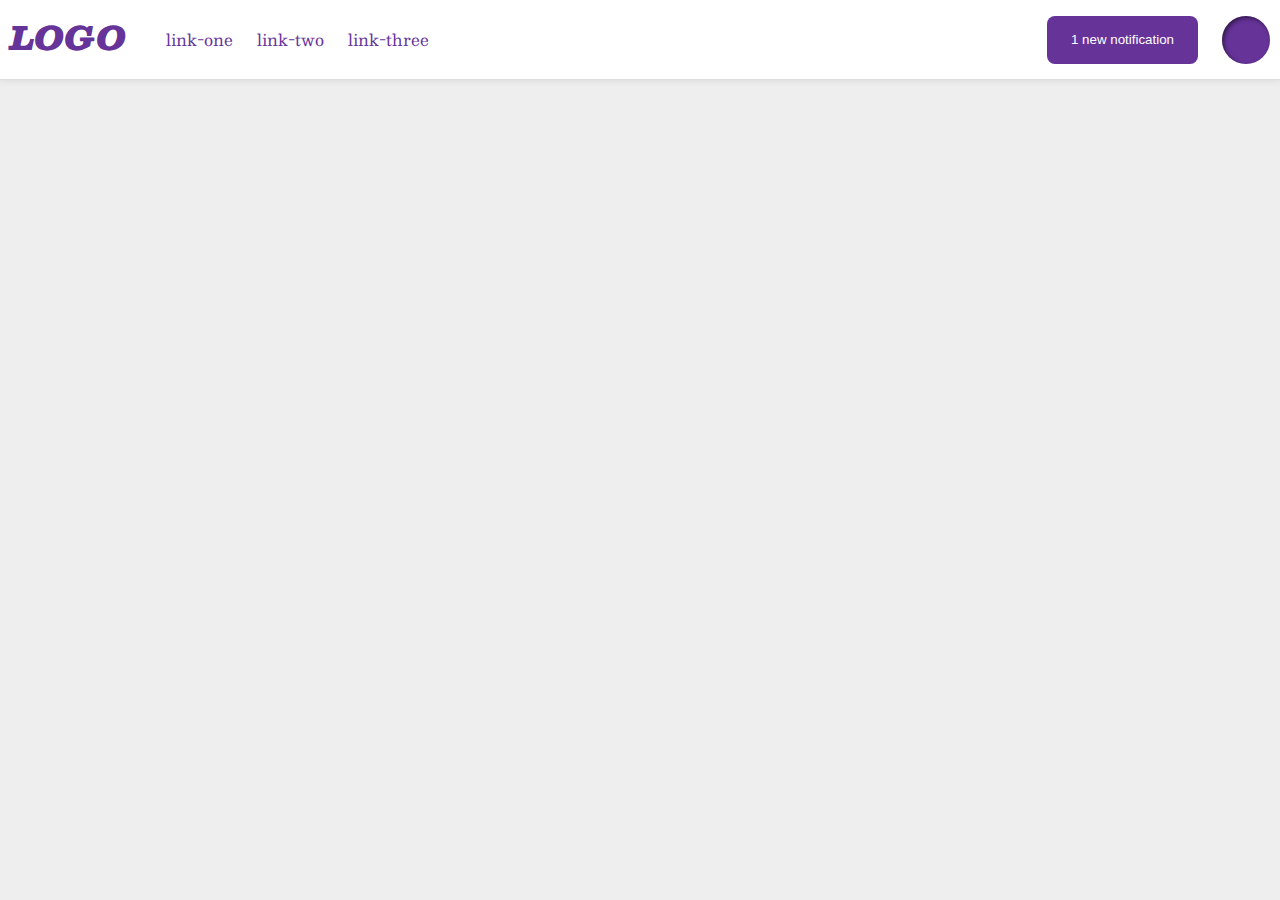
<file: flex/03-flex-header-2/index.html>
<!DOCTYPE html>
<html lang="en">
  <head>
    <meta charset="UTF-8">
    <meta http-equiv="X-UA-Compatible" content="IE=edge">
    <meta name="viewport" content="width=device-width, initial-scale=1.0">
    <title>Flex Header 2</title>
    <link rel="stylesheet" href="style.css">
  </head>
  <body>
    <div class="header">
      <div class="left-items">
        <div class="logo">
          LOGO
        </div>
        <ul class="links">
          <li><a href="google.com">link-one</a></li>
          <li><a href="google.com">link-two</a></li>
          <li><a href="google.com">link-three</a></li>
        </ul>
      </div>
      <div class="right-items">
        <button class="notifications">
          1 new notification
        </button>
        <div class="profile-image"></div>
      </div>
    </div>
  </body>
</html>
</file>
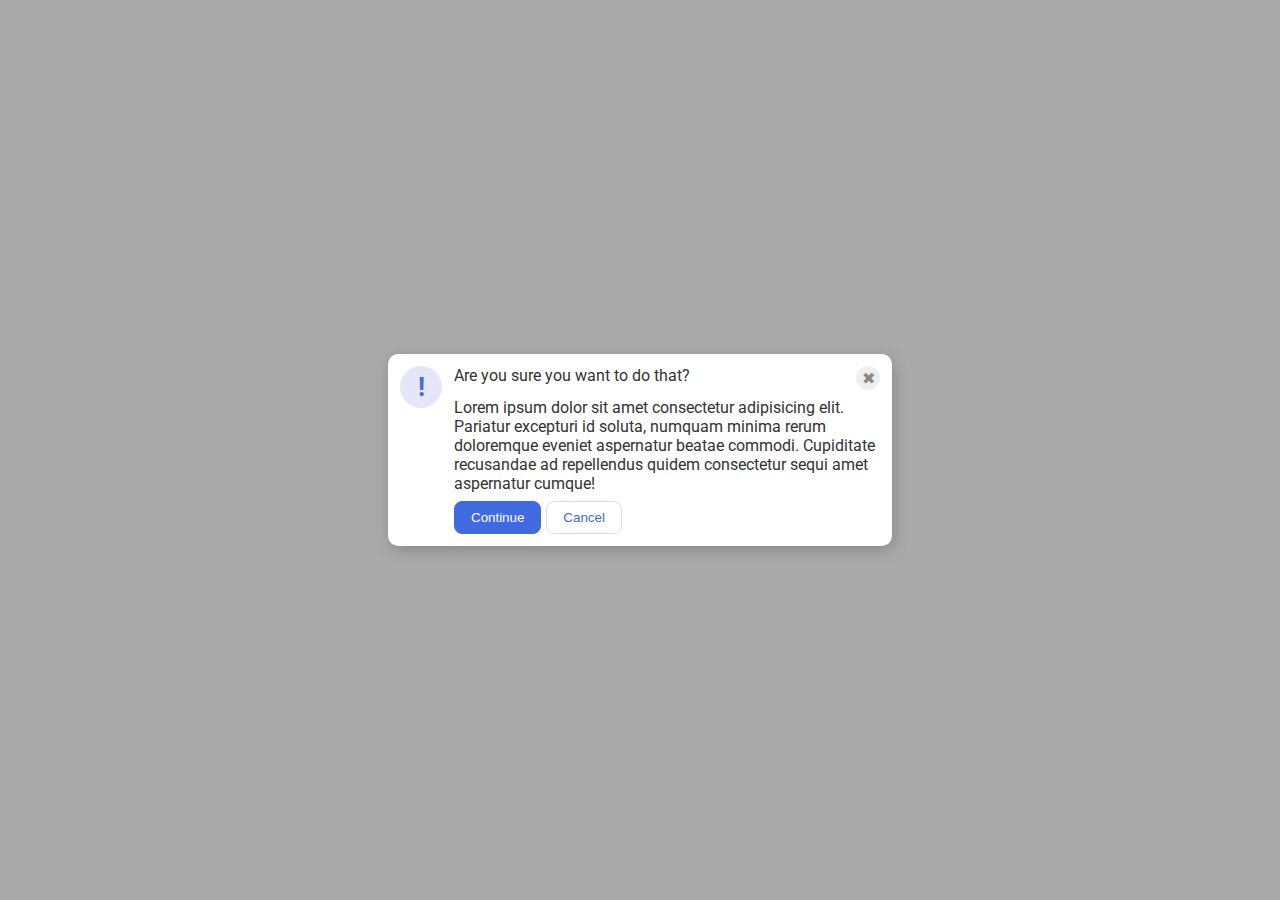
<file: flex/05-flex-modal/index.html>
<!DOCTYPE html>
<html lang="en">
  <head>
    <meta charset="UTF-8">
    <meta http-equiv="X-UA-Compatible" content="IE=edge">
    <meta name="viewport" content="width=device-width, initial-scale=1.0">
    <link rel="stylesheet" href="style.css">
    <title>Modal</title>
  </head>
  <body>
    <div class="modal">
      <div class="left">
        <div class="icon">!</div>
      </div>
      <div class="right">
        <div class="head">
          <div class="header">Are you sure you want to do that?</div>
          <button class="close-button">✖</button>
        </div>
        <div class="text">Lorem ipsum dolor sit amet consectetur adipisicing elit. Pariatur excepturi id soluta, numquam minima rerum doloremque eveniet aspernatur beatae commodi. Cupiditate recusandae ad repellendus quidem consectetur sequi amet aspernatur cumque!</div>
        <div class="bottom">
          <button class="continue">Continue</button>
          <button class="cancel">Cancel</button>
        </div>
      </div>
    </div>
  </body>
</html>
</file>
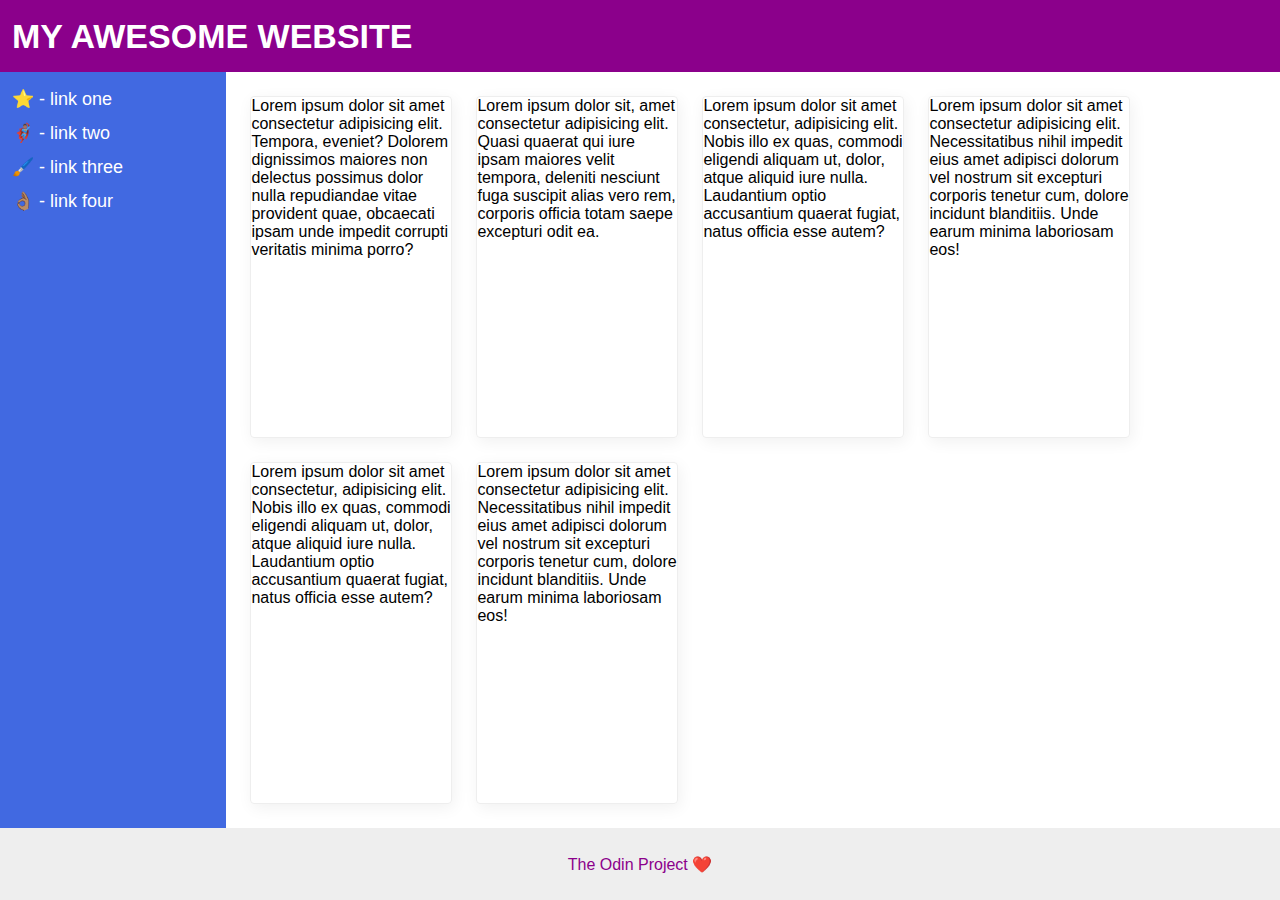
<file: flex/07-flex-layout-2/index.html>
<!DOCTYPE html>
<html lang="en">
  <head>
    <meta charset="UTF-8">
    <meta http-equiv="X-UA-Compatible" content="IE=edge">
    <meta name="viewport" content="width=device-width, initial-scale=1.0">
    <title>The Holy Grail</title>
    <link rel="stylesheet" href="style.css">
  </head>
  <body>
    <div class="header">
      MY AWESOME WEBSITE
    </div>

    <div class="content">
        <div class="sidebar">
      <ul>
        <li><a href="#">⭐ - link one</a></li>
        <li><a href="#">🦸🏽&zwj;♂️ - link two</a></li>
        <li><a href="#">🖌️ - link three</a></li>
        <li><a href="#">👌🏽 - link four</a></li>
      </ul>
    </div>

    <div class="cards">
        <div class="card">Lorem ipsum dolor sit amet consectetur adipisicing elit. Tempora, eveniet? Dolorem dignissimos maiores non delectus possimus dolor nulla repudiandae vitae provident quae, obcaecati ipsam unde impedit corrupti veritatis minima porro?</div>
    <div class="card">Lorem ipsum dolor sit, amet consectetur adipisicing elit. Quasi quaerat qui iure ipsam maiores velit tempora, deleniti nesciunt fuga suscipit alias vero rem, corporis officia totam saepe excepturi odit ea.</div>
    <div class="card">Lorem ipsum dolor sit amet consectetur, adipisicing elit. Nobis illo ex quas, commodi eligendi aliquam ut, dolor, atque aliquid iure nulla. Laudantium optio accusantium quaerat fugiat, natus officia esse autem?</div>
    <div class="card">Lorem ipsum dolor sit amet consectetur adipisicing elit. Necessitatibus nihil impedit eius amet adipisci dolorum vel nostrum sit excepturi corporis tenetur cum, dolore incidunt blanditiis. Unde earum minima laboriosam eos!</div>
    <div class="card">Lorem ipsum dolor sit amet consectetur, adipisicing elit. Nobis illo ex quas, commodi eligendi aliquam ut, dolor, atque aliquid iure nulla. Laudantium optio accusantium quaerat fugiat, natus officia esse autem?</div>
    <div class="card">Lorem ipsum dolor sit amet consectetur adipisicing elit. Necessitatibus nihil impedit eius amet adipisci dolorum vel nostrum sit excepturi corporis tenetur cum, dolore incidunt blanditiis. Unde earum minima laboriosam eos!</div>
    </div>
    </div>
    
    <div class="footer">
      The Odin Project ❤️
    </div>
  
</body>
</html>
</file>
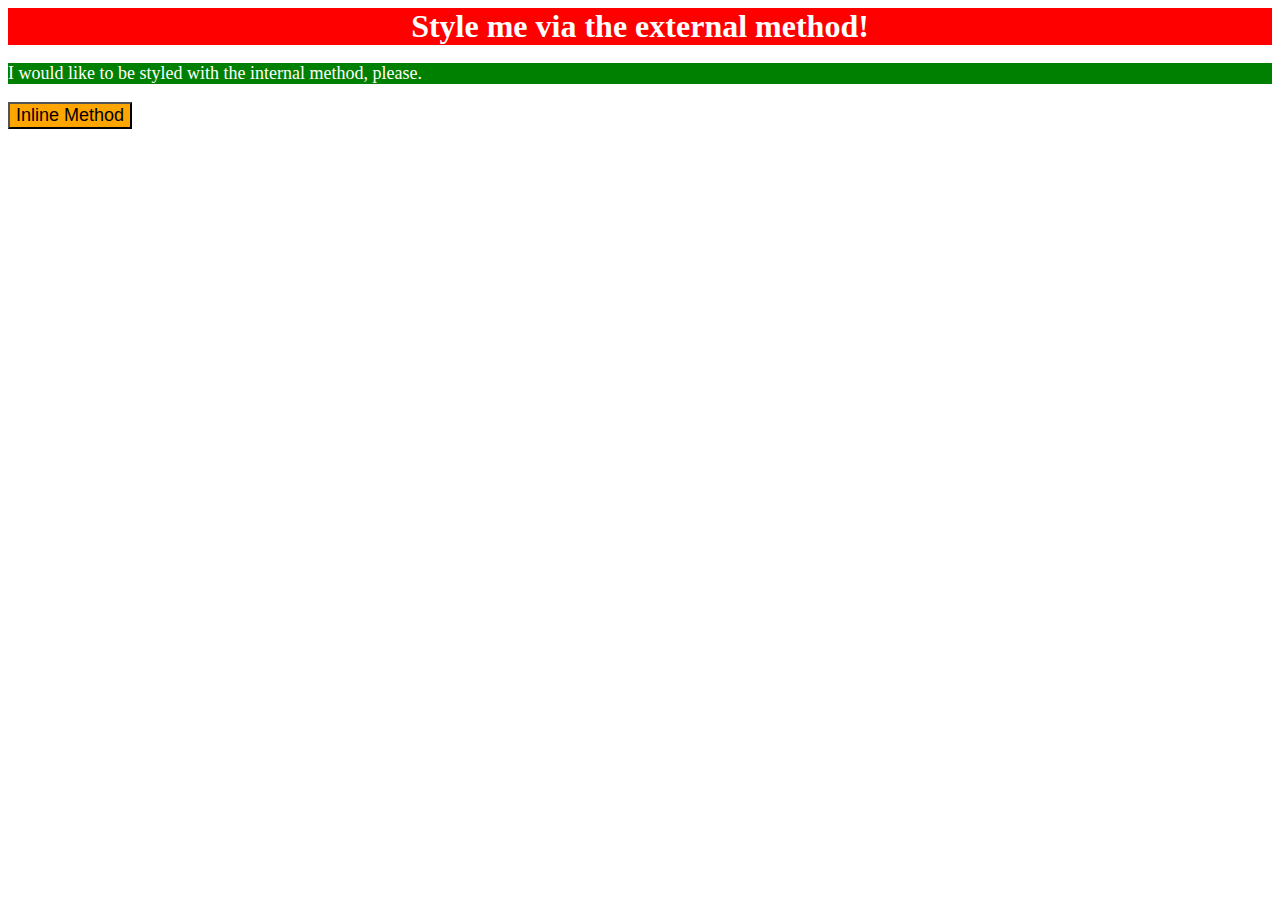
<file: foundations/01-css-methods/index.html>
<!DOCTYPE html>
<html lang="en">
  <head>
    <meta charset="UTF-8">
    <meta http-equiv="X-UA-Compatible" content="IE=edge">
    <meta name="viewport" content="width=device-width, initial-scale=1.0">
    <title>Methods for Adding CSS</title>
    <link rel="stylesheet" href="css-style.css">
    <style>
      p{
        color: white;
        background-color: green;
        font-size: 18px;
      }
    </style>
  </head>
  <body>
    <div>Style me via the external method!</div>
    <p>I would like to be styled with the internal method, please.</p>
    <button style="background-color: orange; font-size: 18px;">Inline Method</button>
  </body>
</html>
</file>
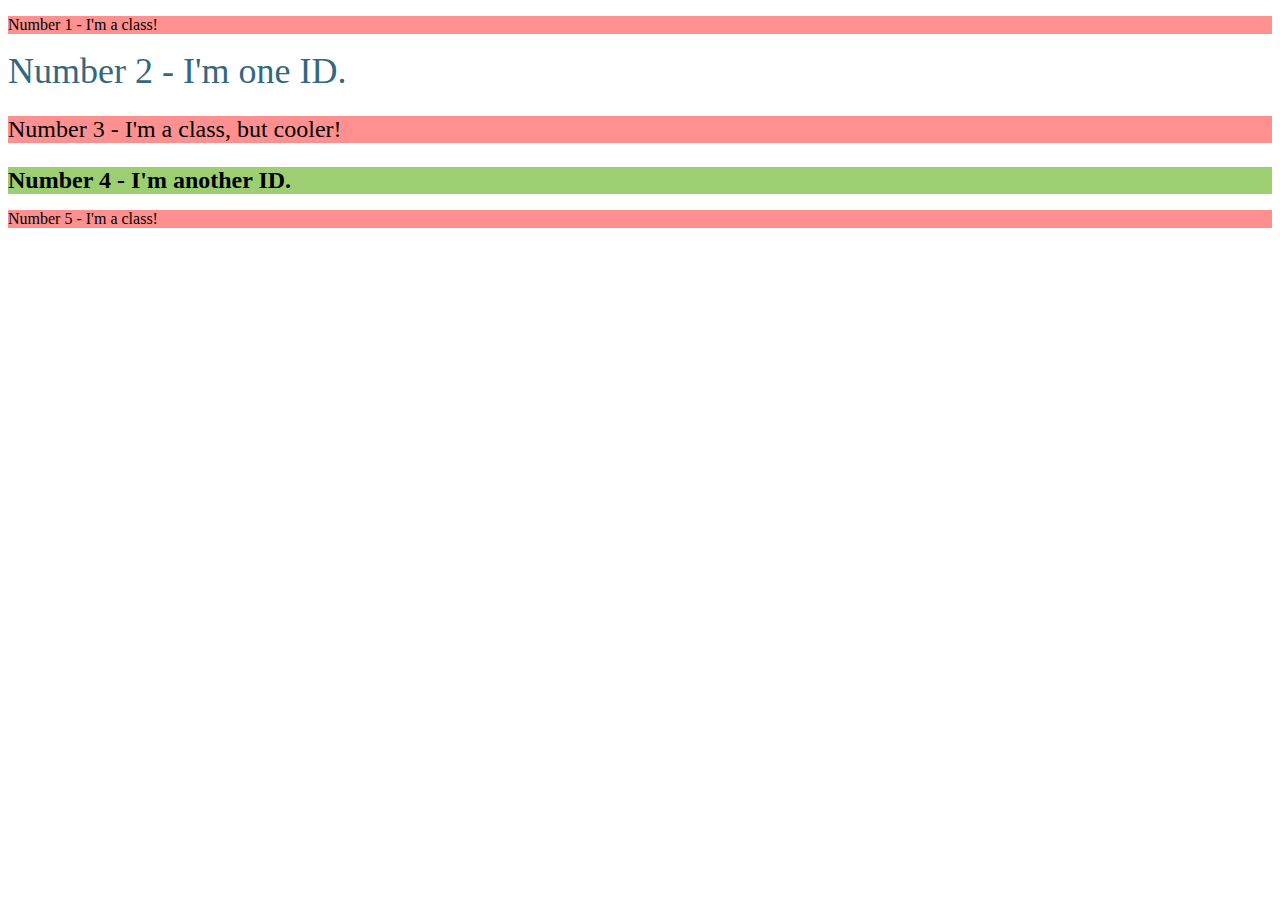
<file: foundations/02-class-id-selectors/index.html>
<!DOCTYPE html>
<html lang="en">
  <head>
    <meta charset="UTF-8">
    <meta http-equiv="X-UA-Compatible" content="IE=edge">
    <meta name="viewport" content="width=device-width, initial-scale=1.0">
    <title>Class and ID Selectors</title>
    <link rel="stylesheet" href="style.css">
  </head>
  <body>
    <p class="odds">Number 1 - I'm a class!</p>
    <div id="second">Number 2 - I'm one ID.</div>
    <p id="third">Number 3 - I'm a class, but cooler!</p>
    <div id="fourth">Number 4 - I'm another ID.</div>
    <p class="odds">Number 5 - I'm a class!</p>
  </body>
</html>
</file>
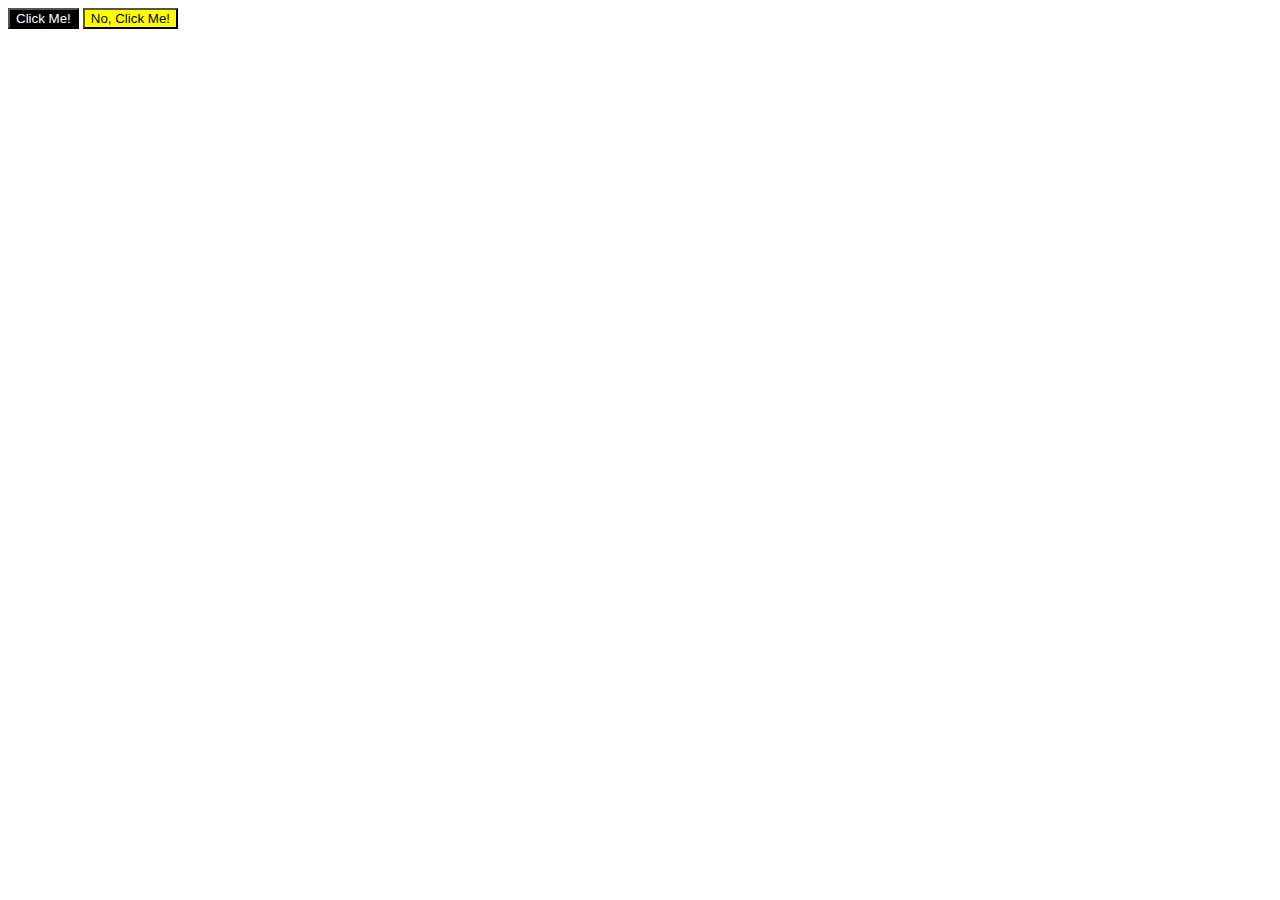
<file: foundations/03-grouping-selectors/index.html>
<!DOCTYPE html>
<html lang="en">
  <head>
    <meta charset="UTF-8">
    <meta http-equiv="X-UA-Compatible" content="IE=edge">
    <meta name="viewport" content="width=device-width, initial-scale=1.0">
    <title>Grouping Selectors</title>
    <link rel="stylesheet" href="style.css">
  </head>
  <body>
    <button class="first">Click Me!</button>
    <button class="second">No, Click Me!</button>
  </body>
</html>
</file>
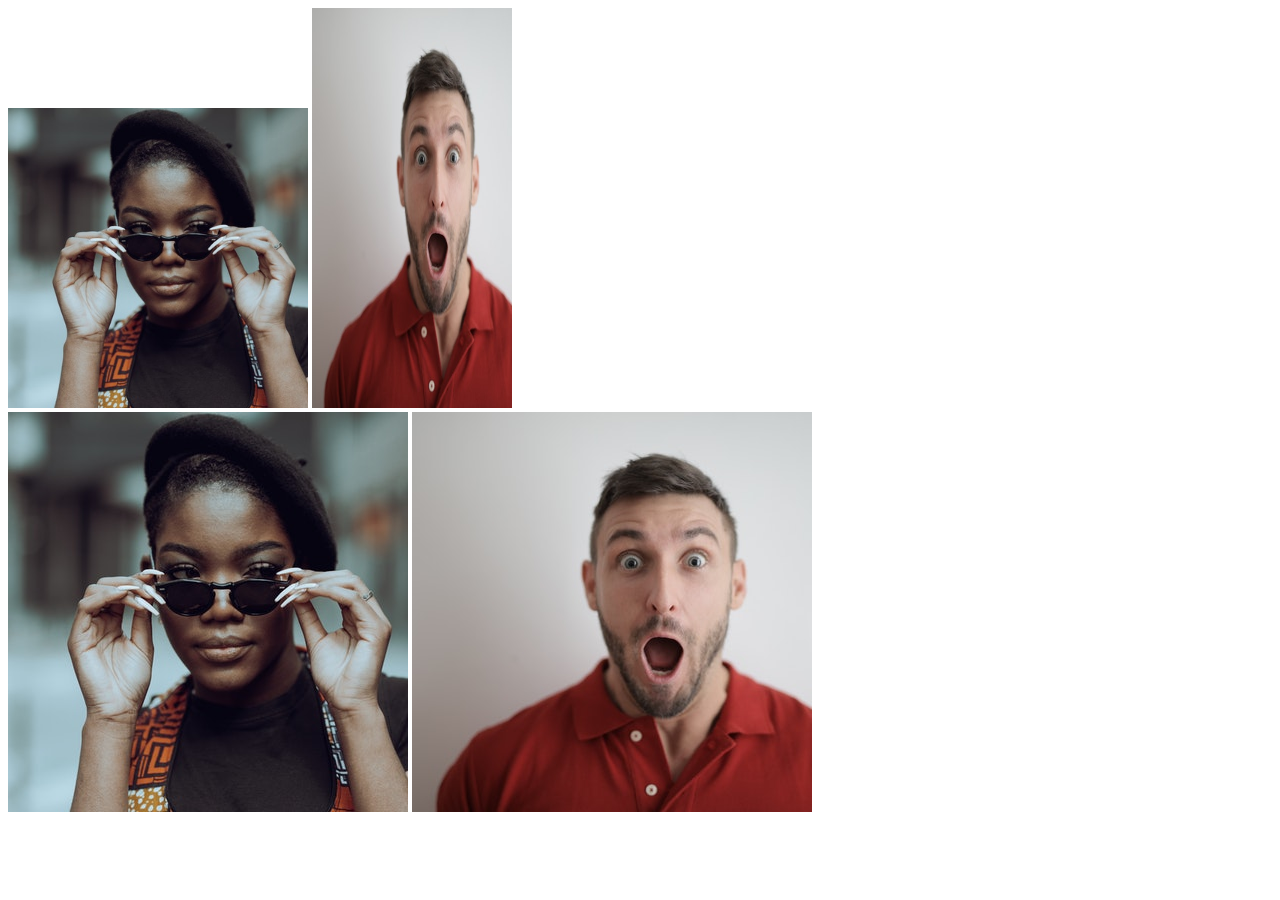
<file: foundations/04-chaining-selectors/index.html>
<!DOCTYPE html>
<html lang="en">
  <head>
    <meta charset="UTF-8">
    <meta http-equiv="X-UA-Compatible" content="IE=edge">
    <meta name="viewport" content="width=device-width, initial-scale=1.0">
    <title>Chaining Selectors</title>
    <link rel="stylesheet" href="style.css">
  </head>
  <body>
    <!-- Check image source path. Review Foundations lesson - Links and Images -->
    <!-- Use the classes BELOW this line -->
    <div>
      <img class="avatar proportioned" src="./images/katho.jpg" alt="Woman with glasses">
      <img class="avatar distorted" src="./images/andrea.jpg" alt="Man with surprised expression">
    </div>
    <!-- Use the classes ABOVE this line -->
    <div>
      <img class="original proportioned" src="./images/katho.jpg" alt="Woman with glasses">
      <img class="original distorted" src="./images/andrea.jpg" alt="Man with surprised expression">
    </div>
  </body>
</html>
</file>
<file: flex/03-flex-header-2/style.css>
/* this is some magical font-importing.  
you'll learn about it later. */
@import url('https://fonts.googleapis.com/css2?family=Besley:ital,wght@0,400;1,900&display=swap');

body {
  margin: 0;
  background: #eee;
  font-family: Besley, serif;
}

.header {
  background: white;
  border-bottom: 1px solid #ddd;
  box-shadow: 0 0 8px rgba(0,0,0,.1);
  display: flex;
  justify-content: space-between;
  align-items: center;
  padding: 8px;
}

.left-items {
  display: flex;
  margin: 2px;
}

.right-items {
  display: flex;
  gap: 24px;
  margin: 2px;
}

.profile-image {
  background: rebeccapurple;
  box-shadow: inset 2px 2px 4px rgba(0,0,0,.5);
  border-radius: 50%;
  width: 48px;
  height: 48px;
  flex: 1 1 auto;
}

.logo {
  color: rebeccapurple;
  font-size: 32px;
  font-weight: 900;
  font-style: italic;
  flex: 1 1 auto;
}

button {
  border: none;
  border-radius: 8px;
  background: rebeccapurple;
  color: white;
  padding: 8px 24px;
  flex: 1 1 auto;
}

a {
  /* this removes the line under our links */
  text-decoration: none;
  color: rebeccapurple;
}

ul {
  list-style-type: none;
  display: flex;
  gap: 24px;
}

li {
  flex: 1 1 auto;
}
</file>
<file: flex/05-flex-modal/style.css>
@import url('https://fonts.googleapis.com/css2?family=Roboto:wght@400;700&display=swap');

html, body {
  height: 100%;
}

body {
  font-family: Roboto, sans-serif;
  margin: 0;
  background: #aaa;
  color: #333;
  /* I'll give you this one for free lol */
  display: flex;
  align-items: center;
  justify-content: center;
}

.modal {
  background: white;
  width: 480px;
  border-radius: 10px;
  box-shadow: 2px 4px 16px rgba(0,0,0,.2);
  display: flex;
  padding: 12px;
  gap: 12px;
  flex: none;
}

.icon {
  color: royalblue;
  font-size: 26px;
  font-weight: 700;
  background: lavender;
  width: 42px;
  height: 42px;
  border-radius: 50%;
  display: flex;
  align-items: center;
  justify-content: center;
}

.close-button {
  background: #eee;
  border-radius: 50%;
  color: #888;
  font-weight: 400;
  font-size: 16px;
  height: 24px;
  width: 24px;
  display: flex;
  align-items: center;
  justify-content: center;
  border: 1px solid #eee;
  padding: 0;
}

button {
  cursor: pointer;
  padding: 8px 16px;
  border-radius: 8px;
}

button.continue {
  background: royalblue;
  border: 1px solid royalblue;
  color: white;
}

button.cancel {
  background: white;
  border: 1px solid #ddd;
  color: royalblue;
}

.right {
  display: flex;
  flex-direction: column;
  gap: 8px;
}

.head {
  display: flex;
  justify-content: space-between;
}

.bottom {
  display: flex;
  gap: 5px;
}
</file>
<file: flex/07-flex-layout-2/style.css>
body {
  font-family: -apple-system, BlinkMacSystemFont, 'Segoe UI', Roboto, Oxygen, Ubuntu, Cantarell, 'Open Sans', 'Helvetica Neue', sans-serif;
  margin: 0;
  min-height: 100vh;
  display: flex;
  flex-direction: column;
  justify-content: space-between;
}

.header {
  height: 72px;
  background: darkmagenta;
  color: white;
  font-weight: bold;
  font-size: 34px;
  padding-left: 12px;
}

.footer {
  height: 72px;
  background: #eee;
  color: darkmagenta;
  justify-content: center;
}

.sidebar {
  width: 300px;
  background: royalblue;
  box-sizing: border-box;
  display: flex;
  flex-direction: column;
}

.card {
  border: 1px solid #eee;
  box-shadow: 2px 4px 16px rgba(0,0,0,.06);
  border-radius: 4px;
  display: flex;
  justify-content: space-between;
  max-width: 200px;
}

a:link, a:visited, a:hover, a:active{ 
  text-decoration: none;
  color:white;
  font-size: 18px;
}

ul {
  list-style: none;
  display: flex;
  flex-direction: column;
  gap: 12px;
  padding-left: 12px;
  justify-content: center;
}

.footer, .header {
  display: flex;
  align-items: center;
}

.content {
  display: flex;
  flex: 1;
}

.cards {
  display: flex;
  flex-wrap: wrap;
  gap: 24px;
  padding: 24px;
}
</file>
<file: foundations/01-css-methods/css-style.css>
div{
    color: white;
    background-color: red;
    font-size: 32px;
    font-weight: bold;
    text-align: center;
}
</file>
<file: foundations/02-class-id-selectors/style.css>
.odds,
#third{
    background-color: #FF9090;
    font: "Verdana", "DejaVu Sans", sans-serif;
}

#second{
    color: rgb(52,104,128);
    font-size: 36px;
}

#third{
    font-size: 24px;
}

#fourth{
    font-size: 24px;
    background-color: rgb(155,207,114);
    font-weight: bold;
}
</file>
<file: foundations/03-grouping-selectors/style.css>
.first,
.second{
    font: 28px;
    font-style: "Helvetica", "Times New Roman", sans-serif;
}

.first{
    background-color: #000000;
    color: hsl(227, 0%, 100%);
}

.second{
    background-color: yellow;
}
</file>
<file: foundations/04-chaining-selectors/style.css>
/* Add CSS Styling */

.avatar.proportioned{
    width: 300px;
    height: auto;
}

.avatar.distorted{
    width: 200px;
    height: 400px;
}
</file>
